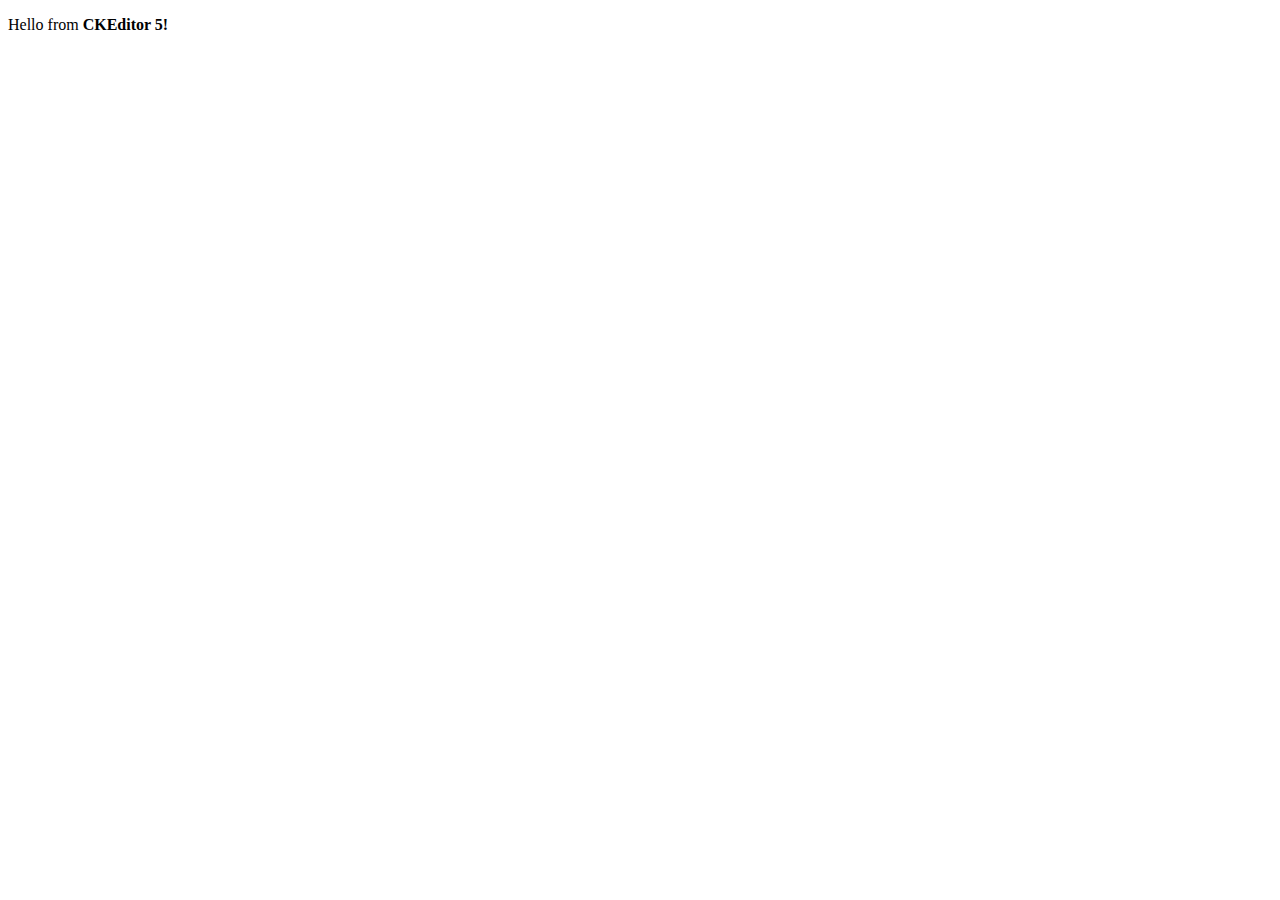
<file: ck-editor/cke.html>
<!DOCTYPE html>
<html lang="en">
    <head>
        <meta charset="UTF-8" />
        <meta name="viewport" content="width=device-width, initial-scale=1.0" />
        <title>CKEditor 5 - Quick start CDN</title>
        <link rel="stylesheet" href="https://cdn.ckeditor.com/ckeditor5/47.1.0/ckeditor5.css" />
    </head>
    <body>
        <div id="editor">
            <p>Hello from <strong>CKEditor 5!</strong></p>
        </div>

        <script src="https://cdn.ckeditor.com/ckeditor5/47.1.0/ckeditor5.umd.js"></script>

        <script>
            let editor;
            const licenseKey = '{{ ckeditor_license_key }}'; 
            const {
                ClassicEditor,
                Essentials,
                Bold,
                Italic,
                Font,
                Paragraph
            } = CKEDITOR;

            ClassicEditor
                .create( document.querySelector( '#editor' ), {
                    licenseKey: licenseKey,
                    plugins: [ Essentials, Bold, Italic, Font, Paragraph ],
                    toolbar: [
                        'undo', 'redo', '|', 'bold', 'italic', '|',
                        'fontSize', 'fontFamily', 'fontColor', 'fontBackgroundColor'
                    ]
                } )
                .then( newEditor => editor = newEditor )
                .catch( /* ... */ );
        </script>
    </body>
</html>
</file>
